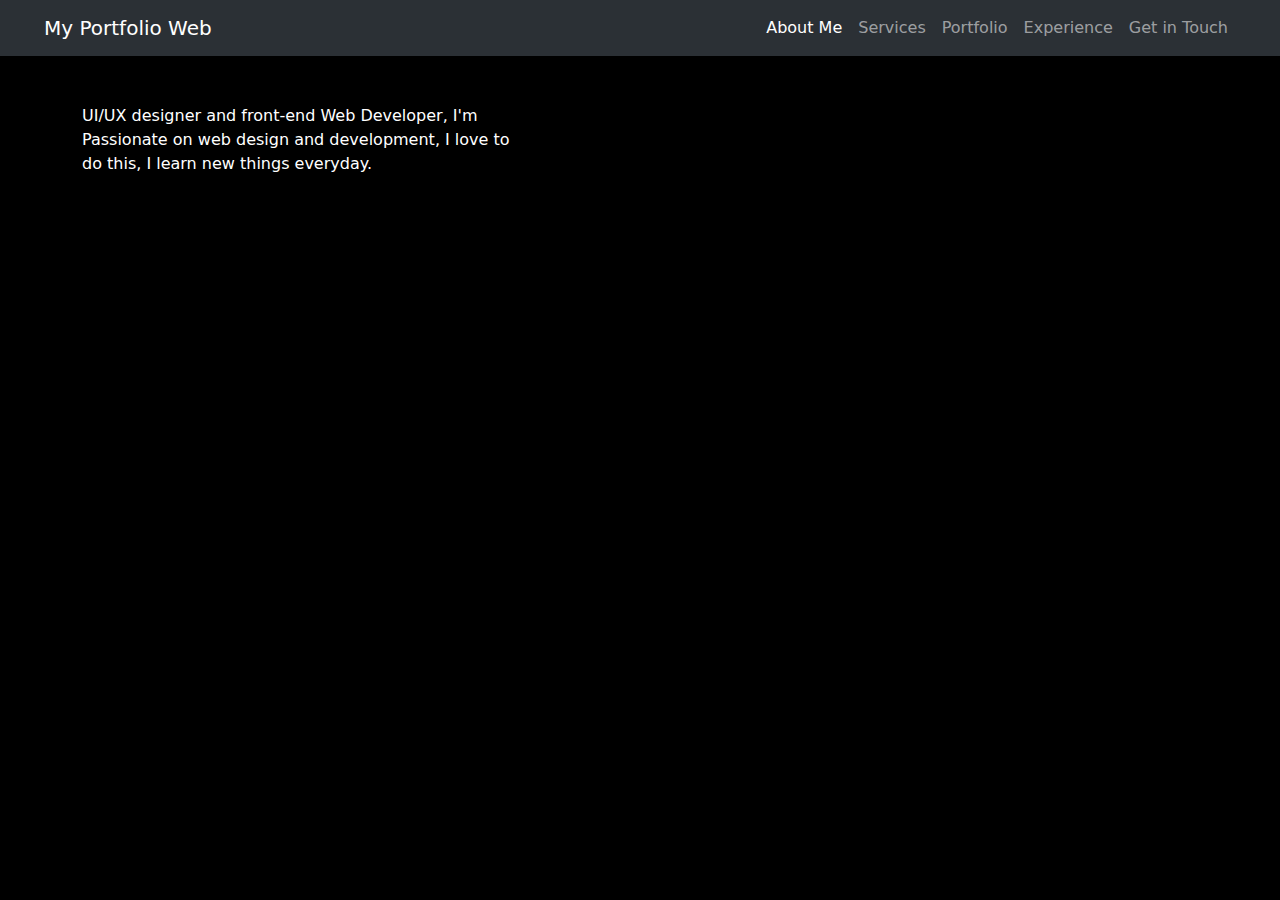
<file: portfolio-web-3.0/bootstrap-5.3.3-dist/index.html>
<!doctype html>
<html lang="en">
  <head>
    <meta charset="utf-8">
    <meta name="viewport" content="width=device-width, initial-scale=1">
    <title>Portfolio Web 3.0</title>
    <link href="https://cdn.jsdelivr.net/npm/bootstrap@5.3.3/dist/css/bootstrap.min.css" rel="stylesheet" integrity="sha384-QWTKZyjpPEjISv5WaRU9OFeRpok6YctnYmDr5pNlyT2bRjXh0JMhjY6hW+ALEwIH" crossorigin="anonymous">
    <link href="css/stylesheet.css" rel="stylesheet">
  </head>
  <body>
    <header>
        <nav class="navbar navbar-expand-lg bg-body-tertiary bg-dark" data-bs-theme="dark" style="padding-left: 2rem; padding-right: 2rem;">
            <div class="container-fluid">
                <a class="navbar-brand" href="#">My Portfolio Web</a>
                <button class="navbar-toggler" type="button" data-bs-toggle="collapse" data-bs-target="#navbarText" aria-controls="navbarText" aria-expanded="false" aria-label="Toggle navigation">
                    <span class="navbar-toggler-icon"></span>
                </button>
                <div class="collapse navbar-collapse justify-content-end" id="navbarText">
                    <ul class="navbar-nav mb-2 mb-lg-0">
                        <li class="nav-item ">
                            <a class="nav-link active" aria-current="page" href="#">About Me</a>
                        </li>
                        <li class="nav-item">
                            <a class="nav-link" href="#">Services</a>
                        </li>
                        <li class="nav-item">
                            <a class="nav-link" href="#">Portfolio</a>
                        </li>
                        <li class="nav-item">
                            <a class="nav-link" href="#">Experience</a>
                        </li>
                        <li class="nav-item">
                            <a class="nav-link" href="#">Get in Touch</a>
                        </li>
                    </ul>
                </div>
            </div>
        </nav>
    </header>

    <main class="main " id="main">

        <div id="content " class="content">
            <!--about me-->
            <article id="about" class="about" >
                <div class="container-sm mt-5">
                    <div class="row">
                        <div class="col-lg-5 description">
                            <!--column1 : description-->
                            <div class="description">
                                <p>
                                    UI/UX designer and front-end Web Developer, I'm Passionate on web design and development, I love to do this,
                                    I learn new things everyday.
                                </p>
                            </div>
                        </div>
                        <!--column2 : picture-->
                        <div class="col-lg-5 my-picture">

                        </div>
                    </div>
                </div>
            </article>

        </div>

    </main>
    <script src="https://cdn.jsdelivr.net/npm/bootstrap@5.3.3/dist/js/bootstrap.bundle.min.js" integrity="sha384-YvpcrYf0tY3lHB60NNkmXc5s9fDVZLESaAA55NDzOxhy9GkcIdslK1eN7N6jIeHz" crossorigin="anonymous"></script>
  </body>
</html>
</file>
<file: portfolio-web-3.0/bootstrap-5.3.3-dist/css/stylesheet.css>
body{
    position: relative;
    background-color: rgb(0, 0, 0) !important;
    color: white !important;
}


body h1 p button{
    padding: 2rem;
}

.my-picture img{
    box-shadow: 14px 14px 0px -2px rgba(110,110,110,0.75);
}

.list-services li{
    padding-bottom: 8px;
    font-size: 24px;
    cursor: pointer;
    text-decoration: underline;
    color: #CACACA;
}

.list-services li.active{
    color: white;
}

.list-services li i {
    margin-left: 10px;
}

.list-services li::after{
    content: "";
    position: absolute;
    bottom: 0;
    left: 0;
    right: 0;
    height: 1px;
    background-color: black;
}

#services-picture{
    border-radius: 15px;
    height: 500px;
    
}

/*portfolio cards*/

.card {
    position: relative;
    overflow: hidden;
}

.card img {
    width: 100%;
    height: auto;
    display: block;
    object-fit: cover;
    transition: filter 0.3s;
}

.card:hover img {
    filter: brightness(0.7);
}

.card::after {
    content: attr(data-title);
    position: absolute;
    top: 50%;
    left: 50%;
    transform: translate(-50%, -50%);
    background-color: rgba(0, 0, 0, 0.7);
    color: #fff;
    padding: 10px 20px;
    font-size: 18px;
    opacity: 0;
    transition: opacity 0.3s;
    pointer-events: none; /* Important to prevent the title from blocking clicks */
}

.card:hover::after {
    opacity: 1;
}

/*experience */

.stepper-container {
    width: 100%;
}

.stepper {
    .line {
        width: 2px;
        background-color: lightgrey !important;
    }
    .lead {
        font-size: 1.1rem;
    }
}

/*contact*/

.social-media-list {
    list-style: none;
    padding: 0;
    margin: 0; 
    margin-bottom: 2rem;
    display: flex;
}
.social-media-list li {
    margin: 0 15px; /* Add horizontal space */
}
.social-media-list a {
    text-decoration: none;
    color: inherit;
}
.circle {
    width: 75px;
    height: 75px; 
    border-radius: 50%; 
    display: flex; 
    align-items: center; 
    justify-content: center; 
    background-color: #070065; /* Change background color as needed */
}
.circle i {
    font-size: 50px; /* Change this to your desired size */
}

/* Responsive adjustments */

@media (max-width: 576px) {
    .circle {
        width: 55px;
        height: 55px;
    }
    .circle i {
        font-size: 20px;
        margin: 10px;
    }
}
@media (min-width: 577px) and (max-width: 768px) {
    .circle {
        width: 70px;
        height: 75px;
    }
    .circle i {
        font-size: 22px;
    }
}
@media (min-width: 769px) {
    .circle {
        width: 75px;
        height: 75px;
    }
}

/*footer*/

footer h4{
    margin-top: 1rem;
    margin-bottom: 1rem;
}
</file>
